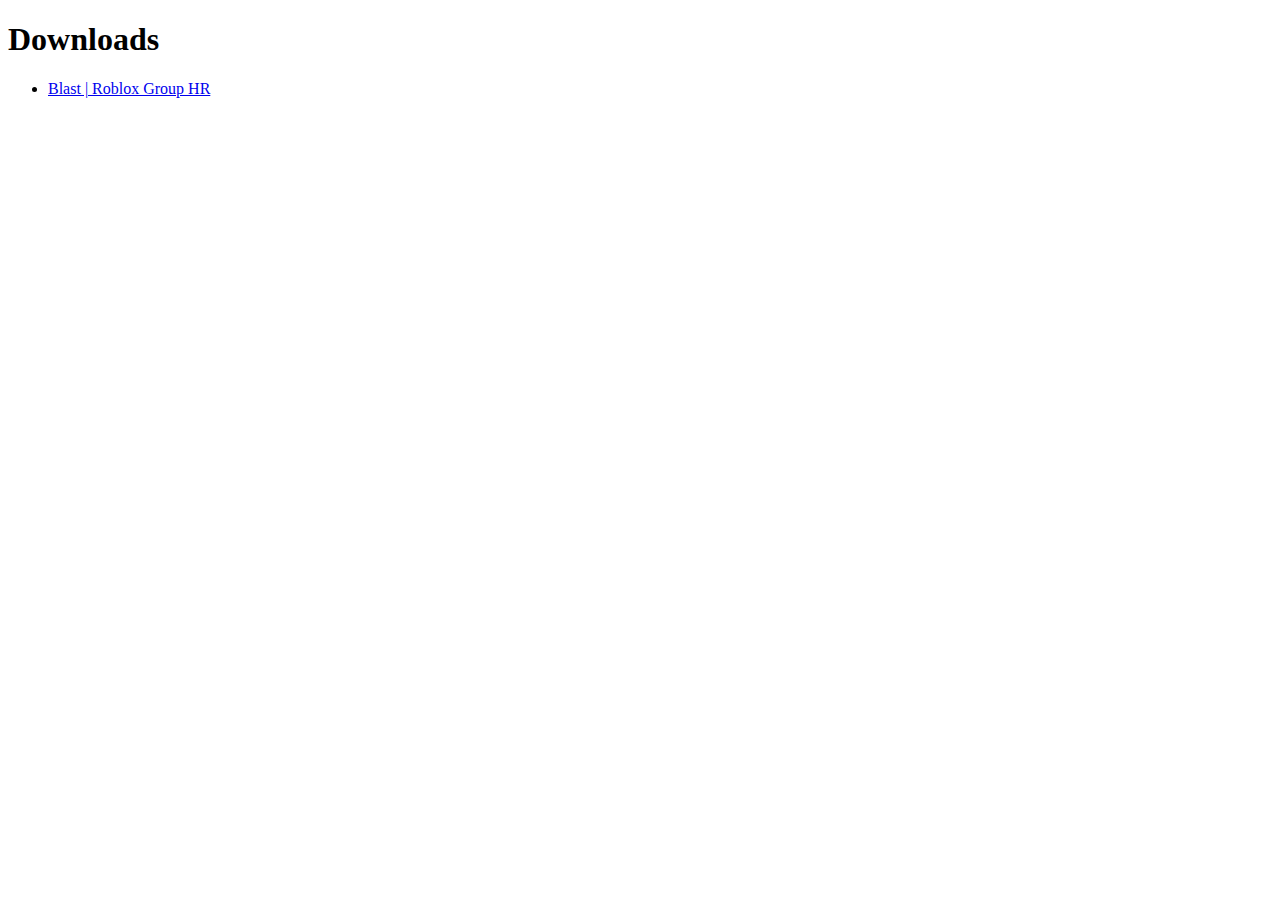
<file: _downloads.html>
<!DOCTYPE html>
<html>
	<head>
		<meta charset="UTF-8">
        <title> Downloads </title>
    </head>
    <body>
        <h1> Downloads </h1>
        <ul>
            <li><a id="https://blastapp.work/" href="index.html"> Blast | Roblox Group HR </a></li>
        </ul>
    </body>
</html>
</file>
